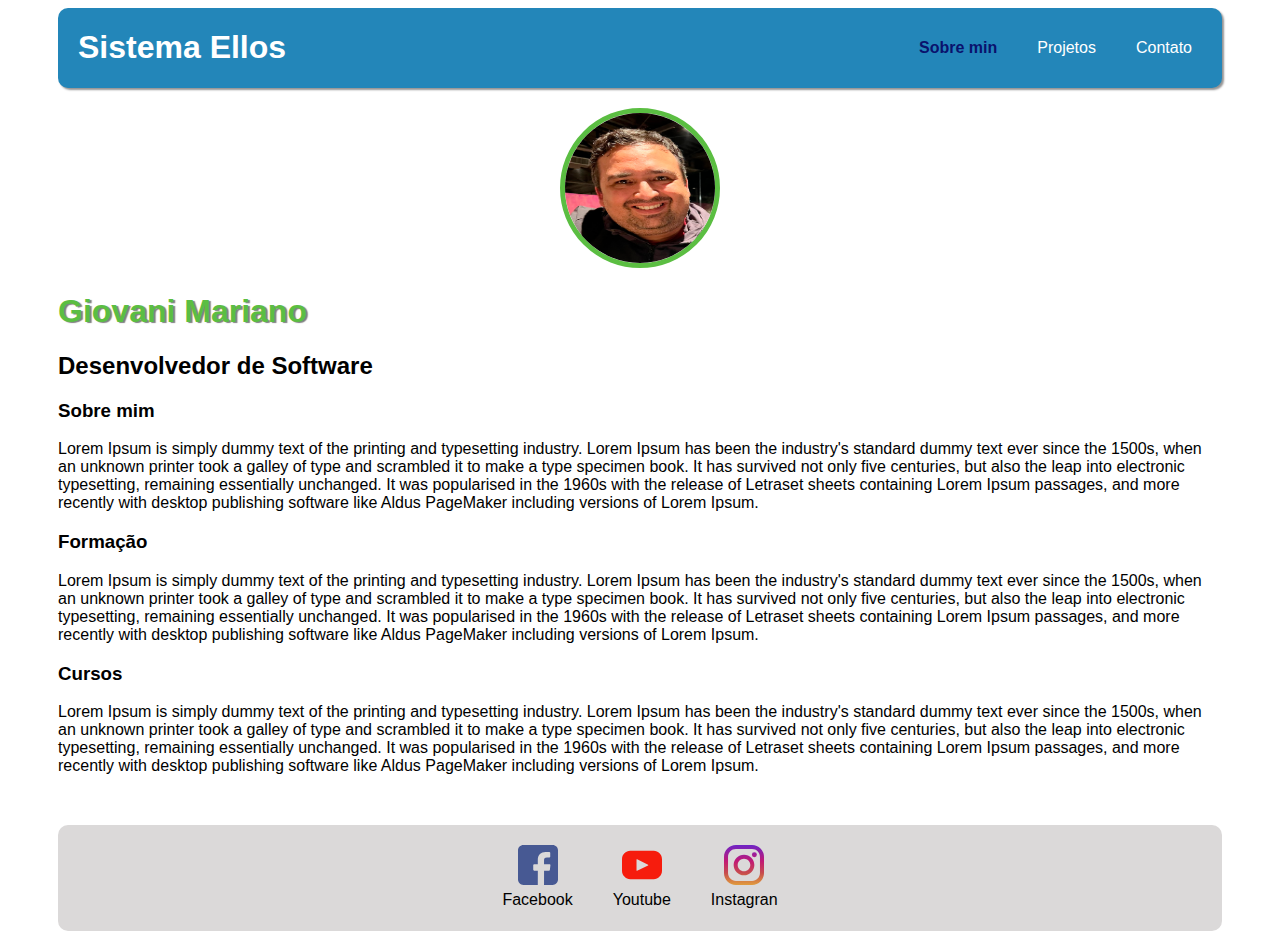
<file: aula2/index.html>
<!DOCTYPE html>
<html lang="pt-BR">
<head>
    <meta charset="UTF-8">
    <meta name="viewport" content="width=device-width, initial-scale=1.0">
    <title>Minha Segunda Aula</title>
    <link rel="stylesheet" href="estilo/estilo1.css">
</head>
<body>
    <div class="conteiner">
        <nav>
            <h1>Sistema Ellos</h1>
            <ul>
                <li>
                    <a href="index.html" class="selected">Sobre min</a>
                </li>
                <li>
                    <a href="projetos.html">Projetos</a>
                </li>
                <li>
                    <a href="contato.html">Contato</a>
                </li>
            </ul>
        </nav>
        <header>
            <div class="center">
                <img src="./imagem/GiovaniNovo.png" />
            </div>
            <h1>Giovani Mariano</h1>
            <h2>Desenvolvedor de Software</h2>
        </header>
        <main>
            <section>
                <h3>Sobre mim</h3>
                <p>
                    Lorem Ipsum is simply dummy text of the printing and typesetting industry. Lorem Ipsum has been the industry's standard dummy text ever since the 1500s, when an unknown printer took a galley of type and scrambled it to make a type specimen book. It has survived not only five centuries, but also the leap into electronic typesetting, remaining essentially unchanged. It was popularised in the 1960s with the release of Letraset sheets containing Lorem Ipsum passages, and more recently with desktop publishing software like Aldus PageMaker including versions of Lorem Ipsum.
                </p>
            </section>
            <section>
                <h3>Formação</h3>
                <p>
                    Lorem Ipsum is simply dummy text of the printing and typesetting industry. Lorem Ipsum has been the industry's standard dummy text ever since the 1500s, when an unknown printer took a galley of type and scrambled it to make a type specimen book. It has survived not only five centuries, but also the leap into electronic typesetting, remaining essentially unchanged. It was popularised in the 1960s with the release of Letraset sheets containing Lorem Ipsum passages, and more recently with desktop publishing software like Aldus PageMaker including versions of Lorem Ipsum.
                </p>
            </section>
            <section>
                <h3>Cursos</h3>
                <p>
                    Lorem Ipsum is simply dummy text of the printing and typesetting industry. Lorem Ipsum has been the industry's standard dummy text ever since the 1500s, when an unknown printer took a galley of type and scrambled it to make a type specimen book. It has survived not only five centuries, but also the leap into electronic typesetting, remaining essentially unchanged. It was popularised in the 1960s with the release of Letraset sheets containing Lorem Ipsum passages, and more recently with desktop publishing software like Aldus PageMaker including versions of Lorem Ipsum.
                </p>
            </section>
        </main>
        <footer>
            <a href="#" target="_blank" rel="noopener noreferrer">
                <img src="./imagem/facebook-svgrepo-com.svg"/>
                <p>Facebook</p>
            </a>
            <a href="#" target="_blank" rel="noopener noreferrer">
                <img src="./imagem/youtube-svgrepo-com.svg"/>
                <p>Youtube</p>
            </a>
            <a href="#" target="_blank" rel="noopener noreferrer">
                <img src="./imagem/instagram-svgrepo-com.svg"/>
                <p>Instagran</p>
            </a>
        </footer>
    </div>
</body>
</html>
</file>
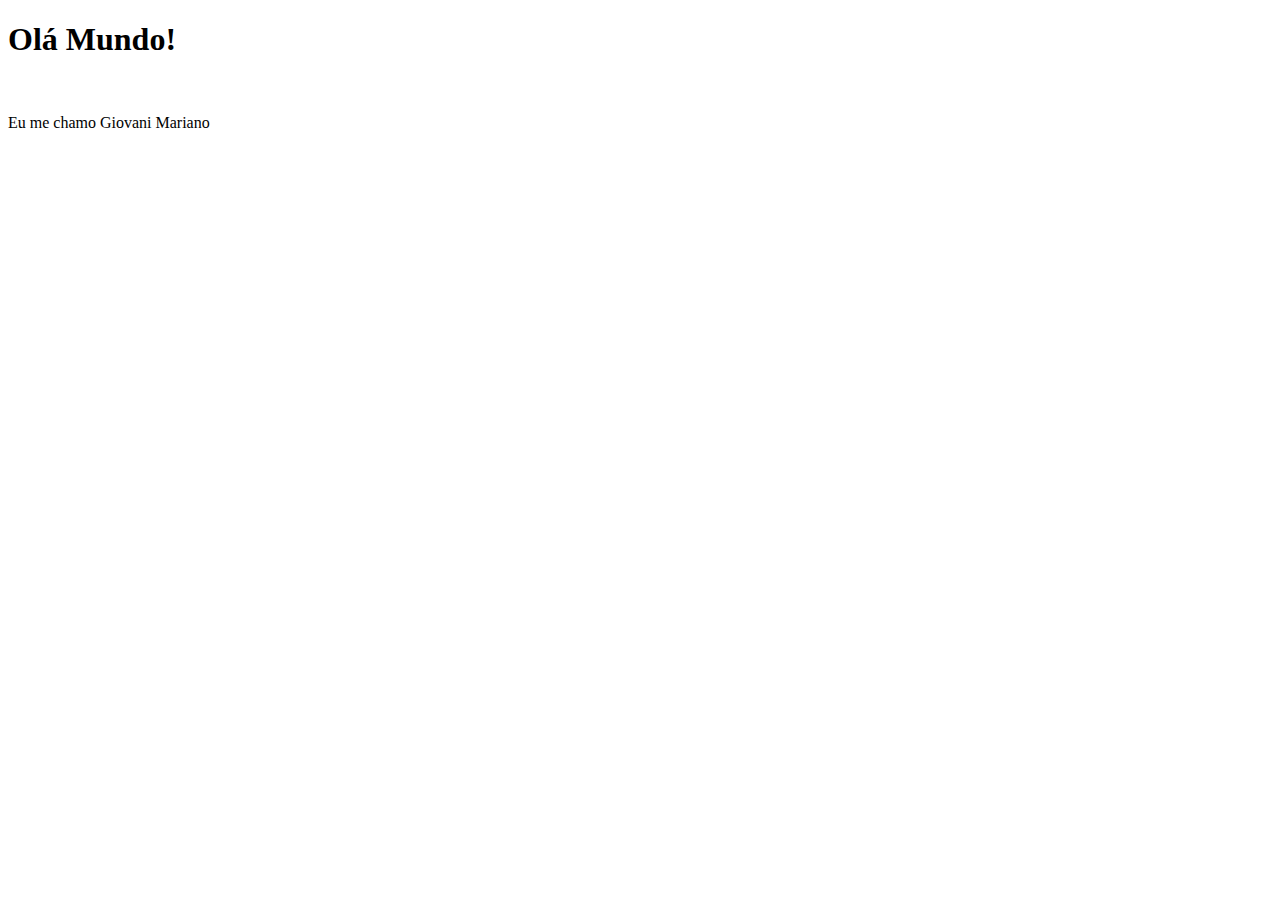
<file: meuprimeiroprojeto/index.html>
<!DOCTYPE html>
<html lang="pt-br">
<head>
    <meta charset="UTF-8">
    <meta name="viewport" content="width=device-width, initial-scale=1.0">
    <title>Minha primeira página HTML</title>
</head>
<body>
    <article>
        <h1>Olá Mundo!</h1>
        <br>
        <p>Eu me chamo Giovani Mariano</p>
    </article>
</body>
</html>
</file>
<file: aula2/estilo/estilo1.css>
body {
    color: black;
    background-color: white;
    font-family: Arial, Helvetica, sans-serif;
}

.conteiner {
    padding: 0px 50px;
}

nav {
    background-color: #2386B9;
    border-radius: 10px 10px 10px 10px;
    display: flex;
    justify-content: space-between;
    margin-bottom: 20px;
    color: white;
    box-shadow: 2px 2px 2px rgb(149, 148, 148);
}

nav h1 {
    margin-left: 20px;
}

nav ul {
    display: flex;
    justify-content: space-between;
    list-style-type: none;
    align-items: center;
    padding: 10px;
}

nav ul li {
    padding: 0px 20px;
}

nav a {
    color: white;
    text-decoration: none;
}

nav .selected {
    color:#0a126d;
    font-weight: bold;
}

nav a:hover {
    color: #0a126d;
}

header img {
    width: 150px;
    height: 150px;
    border-radius: 50%;
    border: 5px solid #5BBE42;
}

header .center {
    text-align: center;
}

header h1 {
    color: #5BBE42;
    text-shadow: 2px 1px 1px gray;
}

footer {
    display: flex;
    justify-content: center;
    margin-top: 50px;
    background-color: rgb(219, 217, 217);
    border-radius: 10px 10px 10px 10px;
}

footer img {
    width: 40px;
    height: 40px;
}

footer a {
    margin: 20px;
    text-align: center;
    color: black;
    text-decoration: none;
}

footer a:hover {
    font-weight: bold;
}

footer p {
    margin-top: 2px;
    margin-bottom: 2px;
}
</file>
